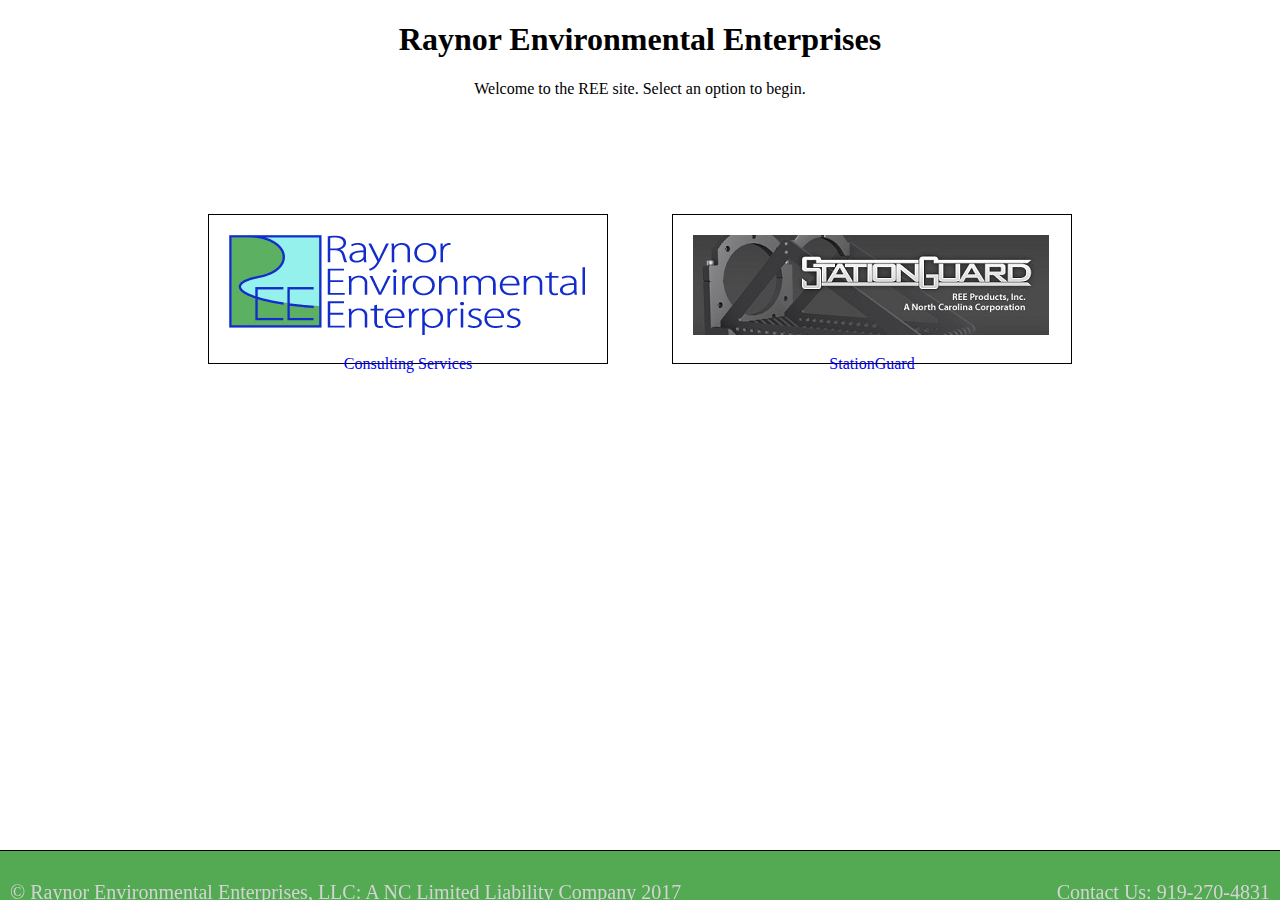
<file: index.html>
<!DOCTYPE html>
<html>
<head>
	<title>Raynor Environmental Enterprises</title>
	<link rel = "stylesheet" href= "https://bootswatch.com/slate/bootstrap.min.css">
	<link rel = "stylesheet" href="assets/css/style.css">
	<!--links-->
</head>
<body>

<div class="jumbotron">
  <h1 class="display-3">Raynor Environmental Enterprises</h1>
  <p class="lead">Welcome to the REE site. Select an option to begin.</p>
  <a href="consulting.html">
  <div id = "logoClick">
  <img  src = "assets/images/ree-logo.png" alt="logo" id="logo">
  <p>Consulting Services</p>
  </div>
  </a>
  <a href="stationGuard.html">
  <div id="stationGuardClick">
  <img src = "assets/images/stationguard-promo2.jpg" alt="logo" id="logo">
  <p>StationGuard</p>
  </div>
  </a>
</div>

<footer class="footer">
    <p id="copyright">&copy; Raynor Environmental Enterprises, LLC: A NC Limited Liability Company 2017</p>
    <p id="footerContact">Contact Us: 919-270-4831</p>
</footer>

<script src="https://ajax.googleapis.com/ajax/libs/jquery/3.2.1/jquery.min.js"></script>
<script link = "assets/javascript/ree.js"></script>
</body>
</html>
</file>
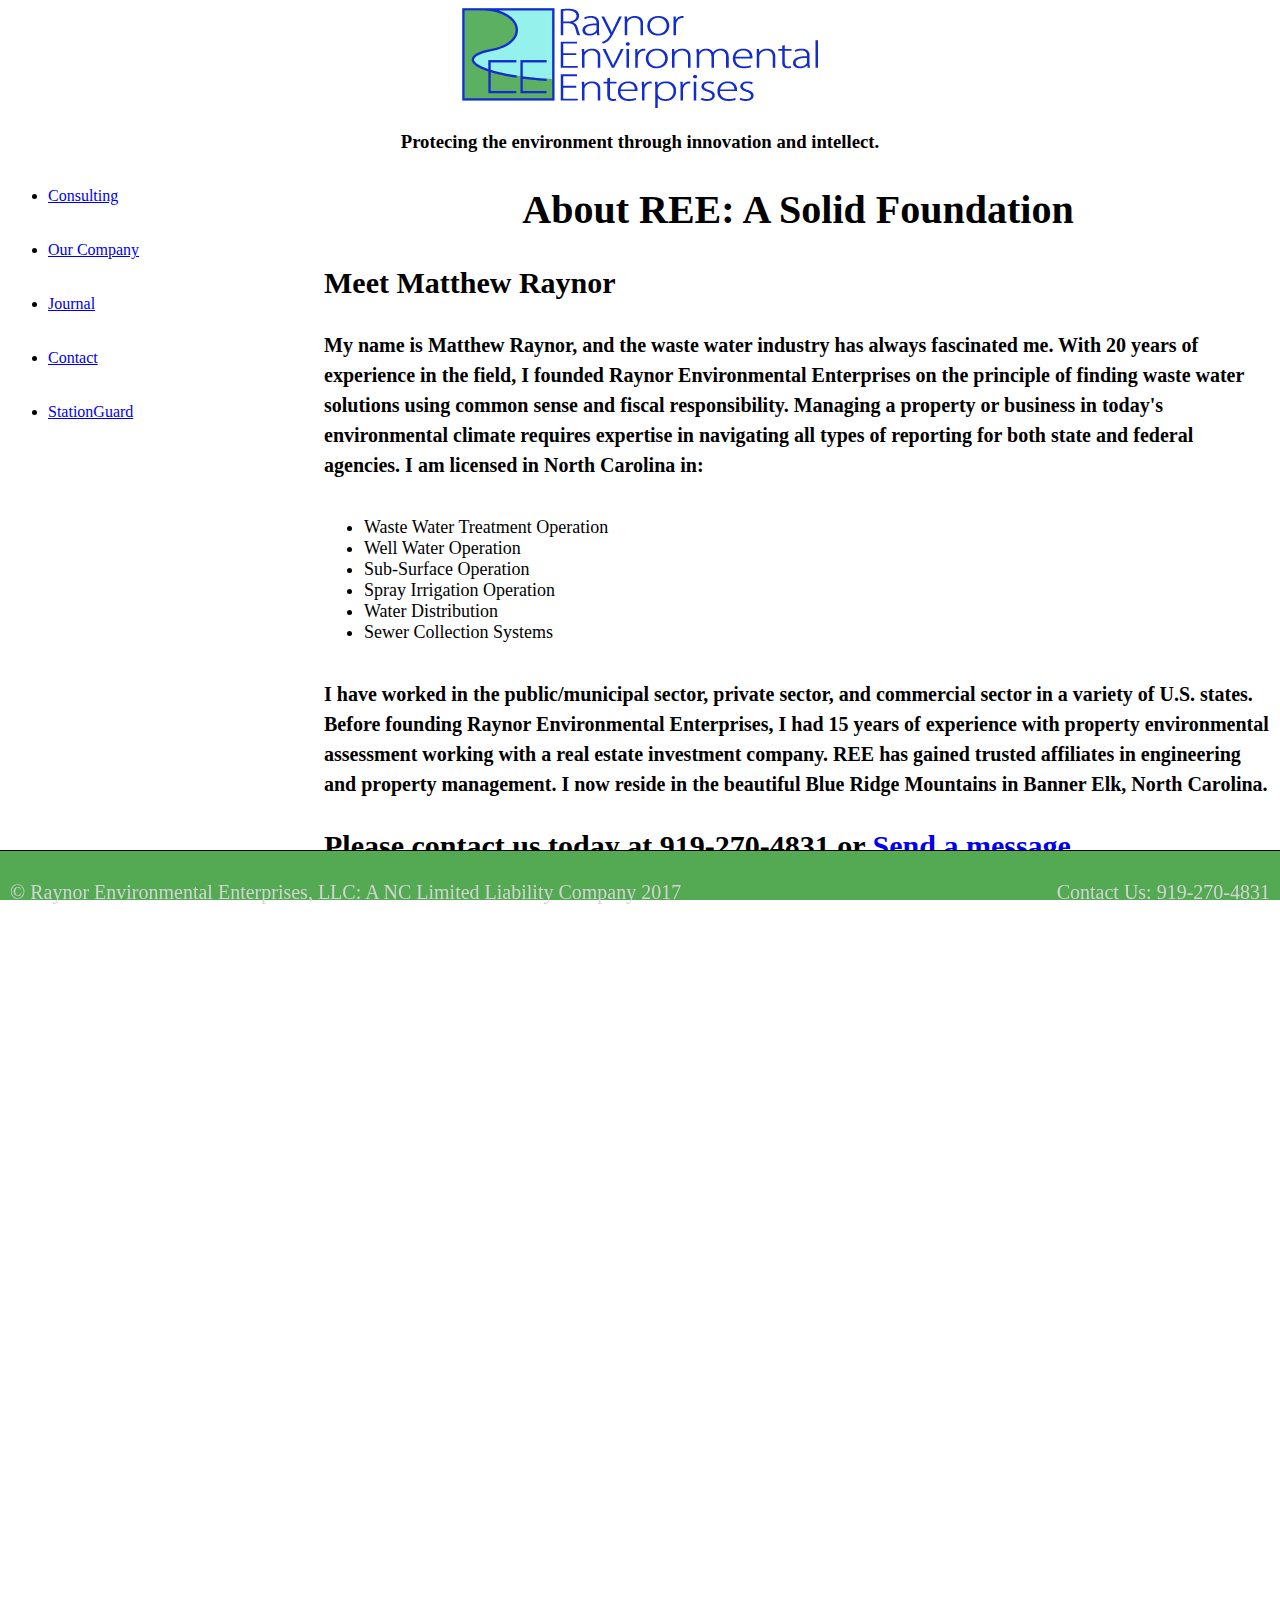
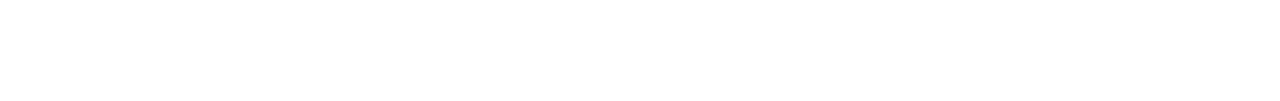
<file: company.html>
<!DOCTYPE html>
<html>
<head>
	<title>REE: About Us</title>
	<link rel = "stylesheet" href= "https://bootswatch.com/slate/bootstrap.min.css">
	<link rel = "stylesheet" href="assets/css/style.css">
</head>
<body>

<div class="page-header masthead">
  <img src = "assets/images/ree-logo.png" alt="logo" id="logo"><br><h3>Protecing the environment through innovation and intellect.</h3>
</div>

<div id = "navbar">
<ul class="nav nav-pills nav-stacked navbar">
  <li role="presentation"><a href="consulting.html">Consulting</a></li>
  <br><br>
  <li role="presentation"><a href="company.html">Our Company</a></li>
  <br><br>
  <li role="presentation"><a href="journal.html">Journal</a></li>
  <br><br>
  <li role="presentation"><a href="contact.html">Contact</a></li>
  <br><br>
  <li role="presentation"><a href="stationGuard.html">StationGuard</a></li>
</ul>
</div>

<div id = "aboutContent">
<h2>About REE: A Solid Foundation</h2>
<h3>Meet Matthew Raynor</h3>
<h4>My name is Matthew Raynor, and the waste water industry has always fascinated me. With 20 years of experience in the field, I founded Raynor Environmental Enterprises on the principle of finding waste water solutions using common sense and fiscal responsibility. Managing a property or business in today's environmental climate requires expertise in navigating all types of reporting for both state and federal agencies. I am licensed in North Carolina in:</h4>
<ul>
<li>Waste Water Treatment Operation</li>
<li>Well Water Operation</li>
<li>Sub-Surface Operation</li>
<li>Spray Irrigation Operation</li>
<li>Water Distribution</li>
<li>Sewer Collection Systems</li>
</ul>
<h4>I have worked in the public/municipal sector, private sector, and commercial sector in a variety of U.S. states. Before founding Raynor Environmental Enterprises, I had 15 years of experience with property environmental assessment working with a real estate investment company. REE has gained trusted affiliates in engineering and property management. I now reside in the beautiful Blue Ridge Mountains in Banner Elk, North Carolina.</h4> 


<h3>Please contact us today at 919-270-4831 or <a href="contact.html">Send a message</a>.</h3>
</div>

<footer class="footer">
    <p id="copyright">&copy; Raynor Environmental Enterprises, LLC: A NC Limited Liability Company 2017</p>
    <p id="footerContact">Contact Us: 919-270-4831</p>
</footer>

</body>
</html>
</file>
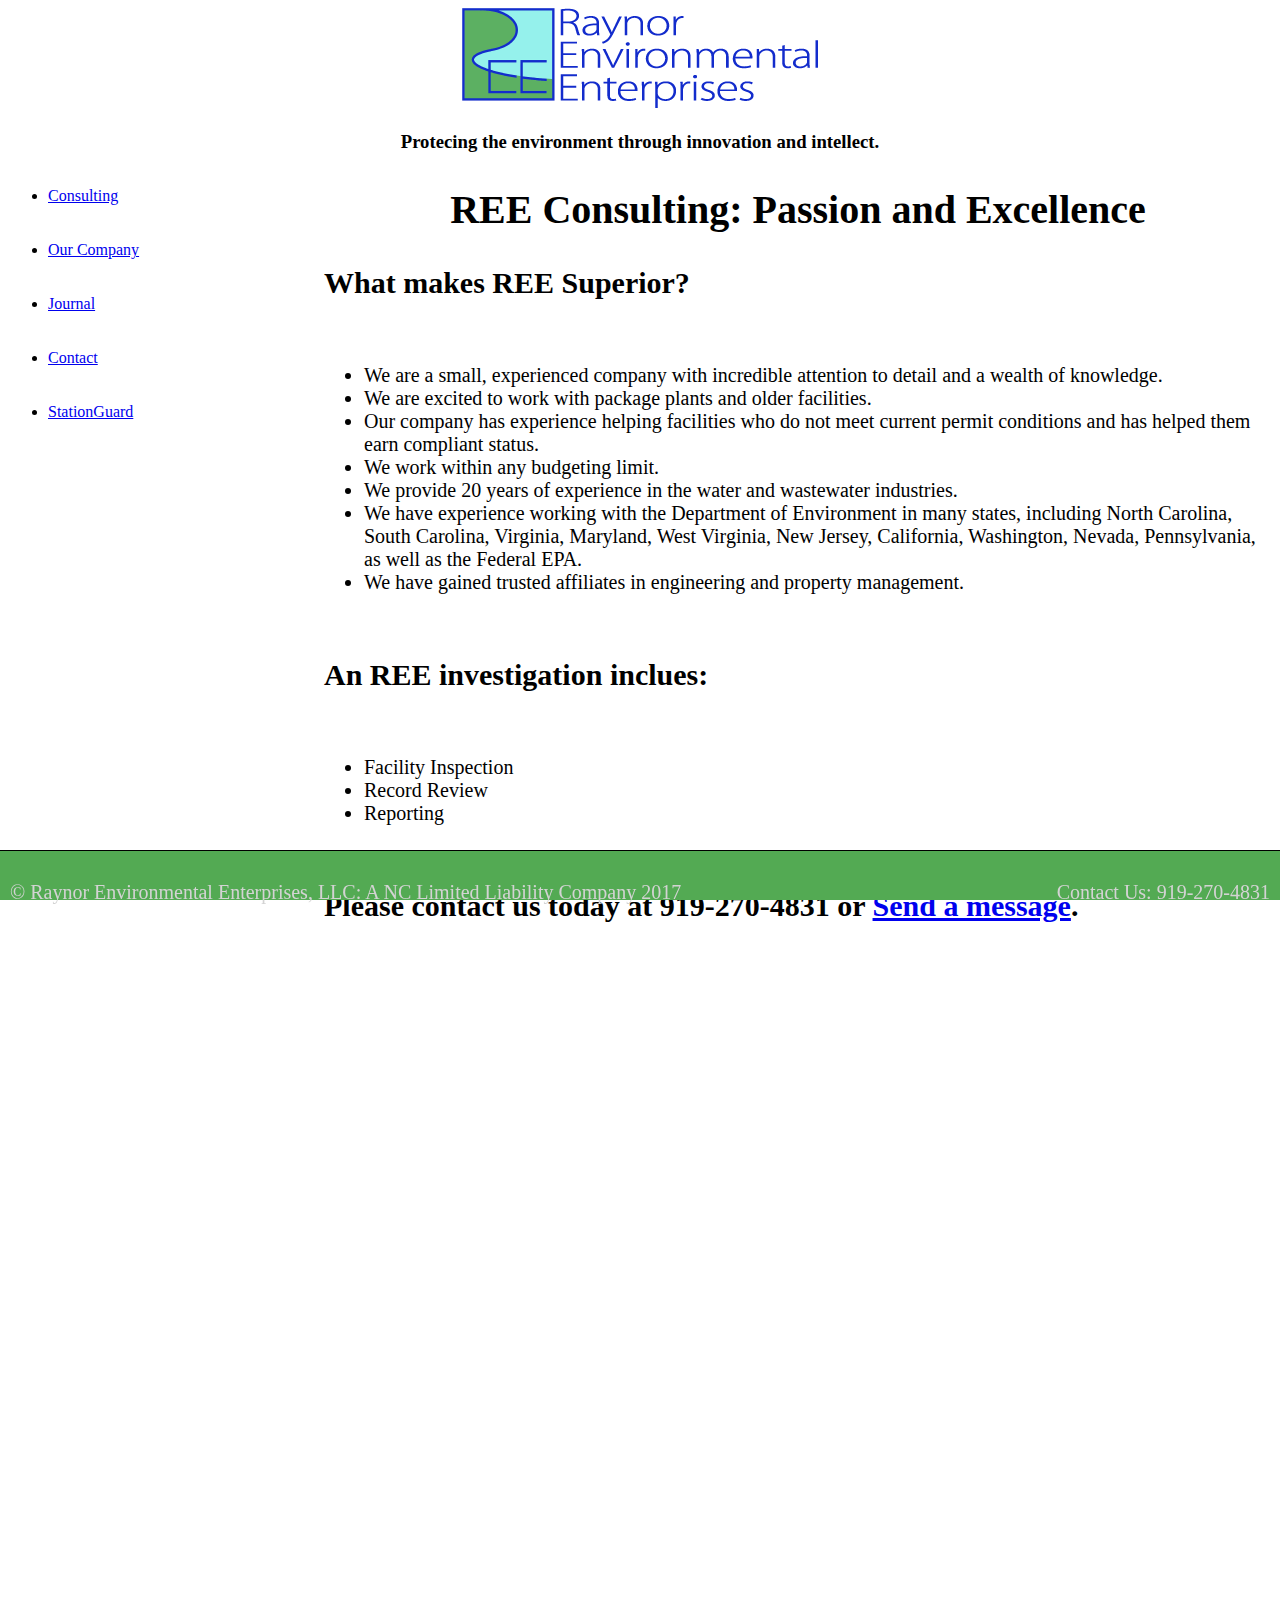
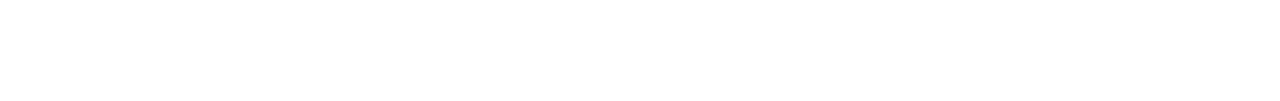
<file: consulting.html>
<!DOCTYPE html>
<html>
<head>
	<title>REE: Consulting</title>
	<link rel = "stylesheet" href= "https://bootswatch.com/slate/bootstrap.min.css">

	<link rel = "stylesheet" href="assets/css/style.css">
</head>
<body>

<div class="page-header masthead">
  <img src = "assets/images/ree-logo.png" alt="logo" id="logo"><br><h3>Protecing the environment through innovation and intellect.</h3>
</div>

<div id = "navbar">
<ul class="nav nav-pills nav-stacked navbar">
  <li role="presentation"><a href="consulting.html">Consulting</a></li>
  <br><br>
  <li role="presentation"><a href="company.html">Our Company</a></li>
  <br><br>
  <li role="presentation"><a href="journal.html">Journal</a></li>
  <br><br>
  <li role="presentation"><a href="contact.html">Contact</a></li>
  <br><br>
  <li role="presentation"><a href="stationGuard.html">StationGuard</a></li>
</ul>
</div>

<div id = "consultingContent">
<h2>REE Consulting: Passion and Excellence</h2>
<h3>What makes REE Superior?</h3>
<br>
<ul>
<li>We are a small, experienced company with incredible attention to detail and a wealth of knowledge.</li>
<li>We are excited to work with package plants and older facilities.</li>
<li>Our company has experience helping facilities who do not meet current permit conditions and has helped them earn compliant status.</li>
<li>We work within any budgeting limit.</li>
<li>We provide 20 years of experience in the water and wastewater industries.</li>
<li>We have experience working with the Department of Environment in many states, including North Carolina, South Carolina, Virginia, Maryland, West Virginia, New Jersey, California, Washington, Nevada, Pennsylvania, as well as the Federal EPA.</li>
<li>We have gained trusted affiliates in engineering and property management.</li>
</ul>

<br>

<h3>An REE investigation inclues:</h3>
<br>
<ul>
<li>Facility Inspection</li>
<li>Record Review</li>
<li>Reporting</li>
</ul>

<br>

<h3>Please contact us today at 919-270-4831 or <a href="contact.html">Send a message</a>.</h3>
</div>

<footer class="footer">
    <p id="copyright">&copy; Raynor Environmental Enterprises, LLC: A NC Limited Liability Company 2017</p>
    <p id="footerContact">Contact Us: 919-270-4831</p>
</footer>

</body>
</html>
</file>
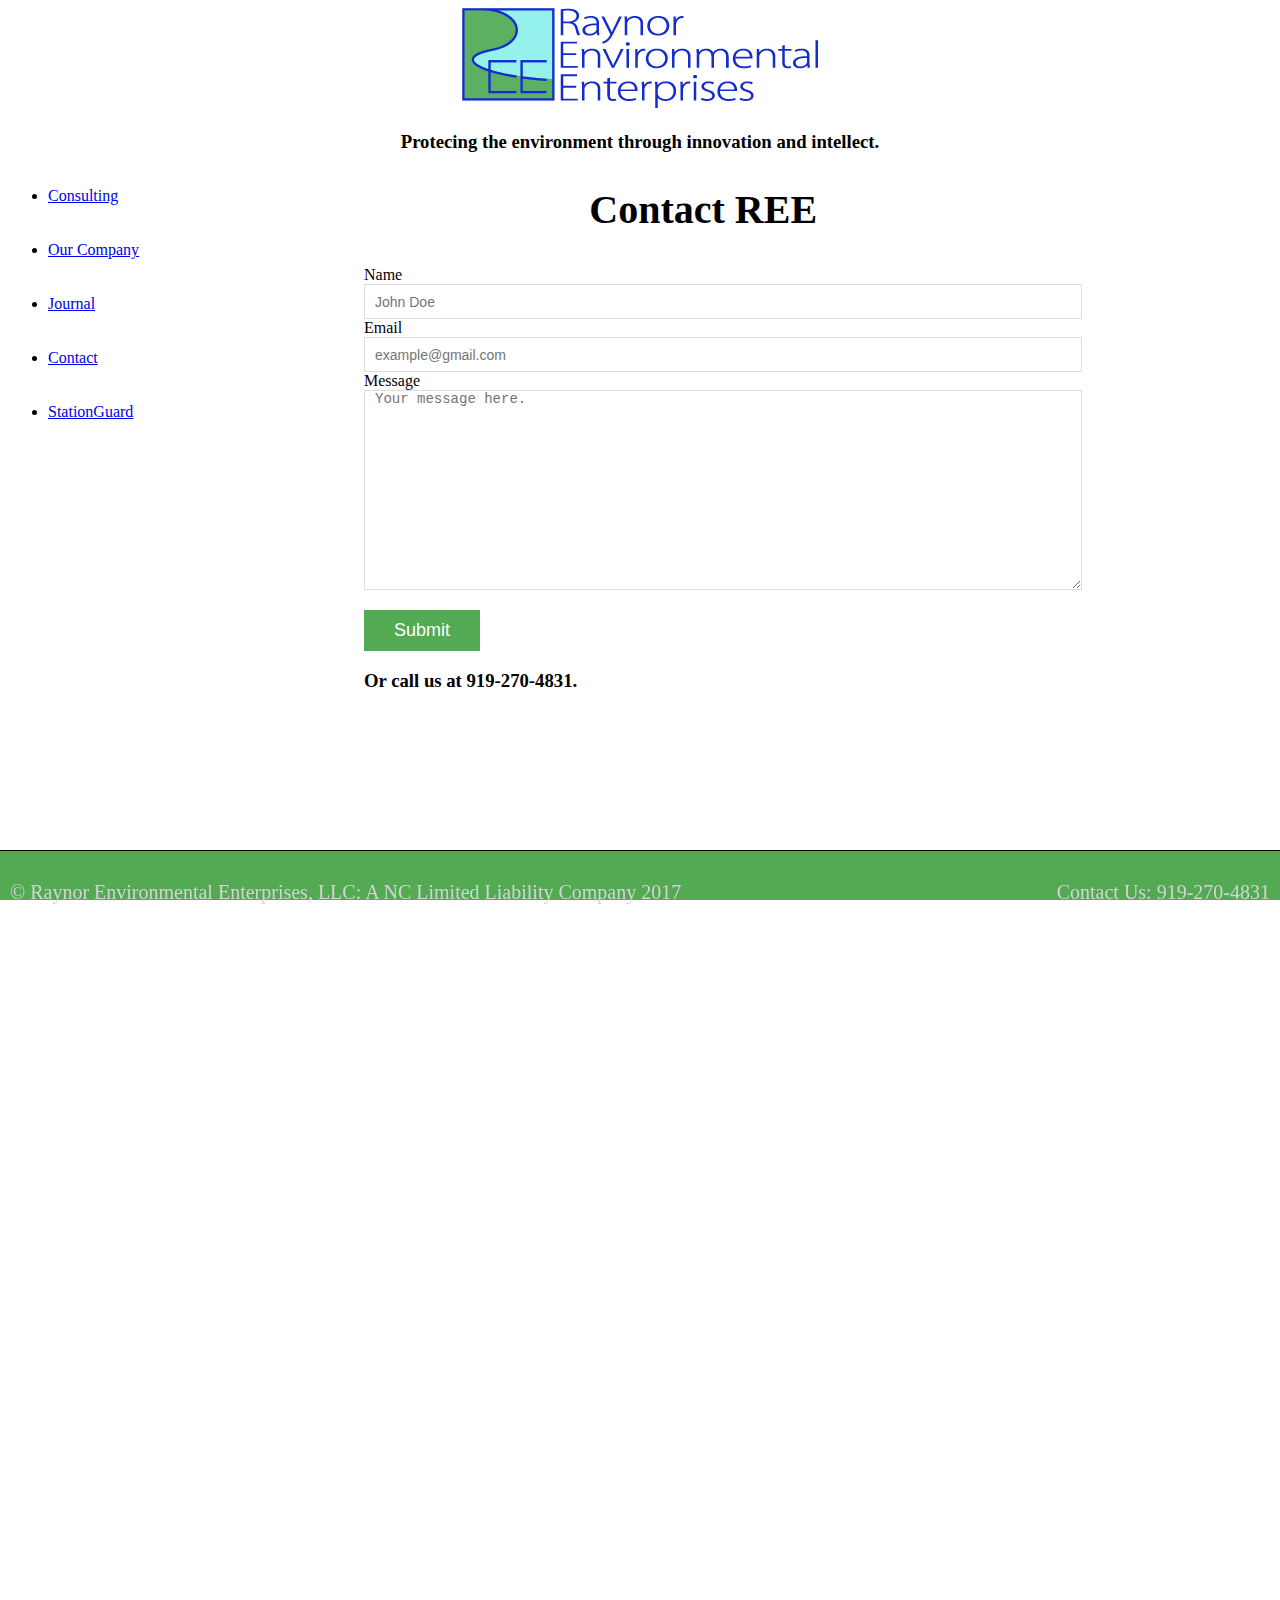
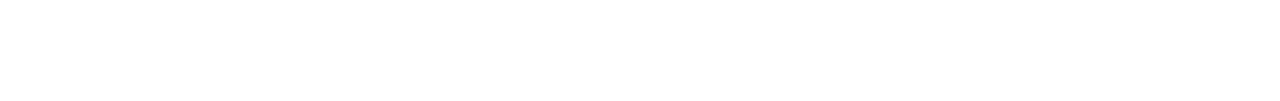
<file: contact.html>
<!DOCTYPE html>
<html>
<head>
	<title>REE: About Us</title>
	<link rel = "stylesheet" href= "https://bootswatch.com/slate/bootstrap.min.css">
	<link rel = "stylesheet" href="assets/css/style.css">
</head>
<body>

<div class="page-header masthead">
  <img src = "assets/images/ree-logo.png" alt="logo" id="logo"><br><h3>Protecing the environment through innovation and intellect.</h3>
</div>

<div id = "navbar">
<ul class="nav nav-pills nav-stacked navbar">
  <li role="presentation"><a href="consulting.html">Consulting</a></li>
  <br><br>
  <li role="presentation"><a href="company.html">Our Company</a></li>
  <br><br>
  <li role="presentation"><a href="journal.html">Journal</a></li>
  <br><br>
  <li role="presentation"><a href="contact.html">Contact</a></li>
  <br><br>
  <li role="presentation"><a href="stationGuard.html">StationGuard</a></li>
</ul>
</div>

<div id = "contactForm">
<h2>Contact REE</h2>
<section class="main-container">
    <form id="contact-form">
      <ul>
        <li>
          <label for="name">Name</label>
          <input type="text" name="name" id="name" placeholder="John Doe" required="required">
        </li>
        <li>
          <label for="email">Email</label>
          <input type="text" name="email" id="email" placeholder="example@gmail.com" required="required">
        </li>
        <li>
          <label for="message">Message</label>
          <textarea name="message" id="message" placeholder="Your message here." required="required"></textarea>
        </li>
      </ul>
    <button id="submit">Submit</button>
    </form>

  </section>
  

<h3>Or call us at 919-270-4831.</h3>
</div>
<footer class="footer">
    <p id="copyright">&copy; Raynor Environmental Enterprises, LLC: A NC Limited Liability Company 2017</p>
    <p id="footerContact">Contact Us: 919-270-4831</p>
</footer>

</body>
</html>
</file>
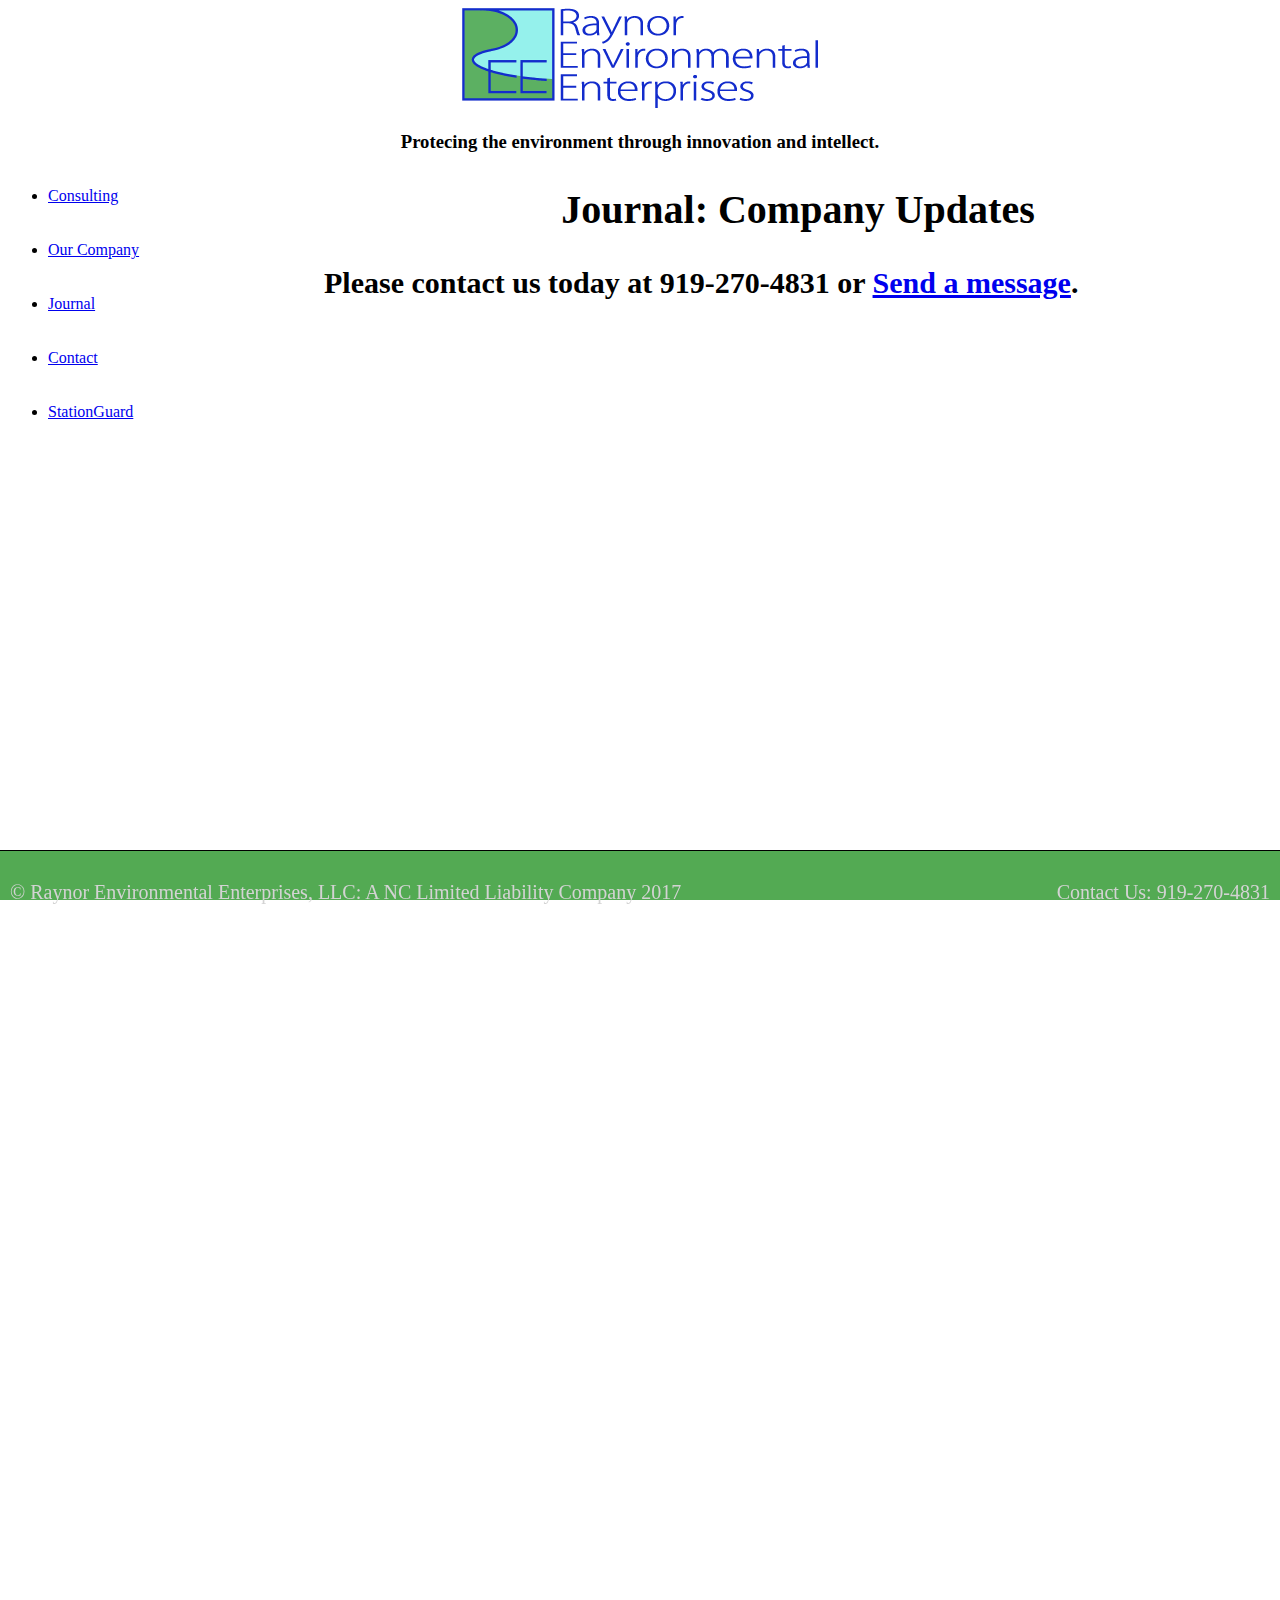
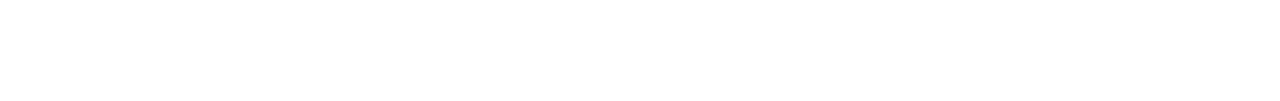
<file: journal.html>
<!DOCTYPE html>
<html>
<head>
	<title>REE: Journal</title>
	<link rel = "stylesheet" href= "https://bootswatch.com/slate/bootstrap.min.css">
	<link rel = "stylesheet" href="assets/css/style.css">
</head>
<body>

<div class="page-header masthead">
  <img src = "assets/images/ree-logo.png" alt="logo" id="logo"><br><h3>Protecing the environment through innovation and intellect.</h3>
</div>

<div id = "navbar">
<ul class="nav nav-pills nav-stacked navbar">
  <li role="presentation"><a href="index.html">Consulting</a></li>
  <br><br>
  <li role="presentation"><a href="company.html">Our Company</a></li>
  <br><br>
  <li role="presentation"><a href="journal.html">Journal</a></li>
  <br><br>
  <li role="presentation"><a href="contact.html">Contact</a></li>
  <br><br>
  <li role="presentation"><a href="stationGuard.html">StationGuard</a></li>
</ul>
</div>

<div id = "aboutContent">
<h2>Journal: Company Updates</h2>


<h3>Please contact us today at 919-270-4831 or <a href="contact.html">Send a message</a>.</h3>
</div>

<footer class="footer">
    <p id="copyright">&copy; Raynor Environmental Enterprises, LLC: A NC Limited Liability Company 2017</p>
    <p id="footerContact">Contact Us: 919-270-4831</p>
</footer>

</body>
</html>
</file>
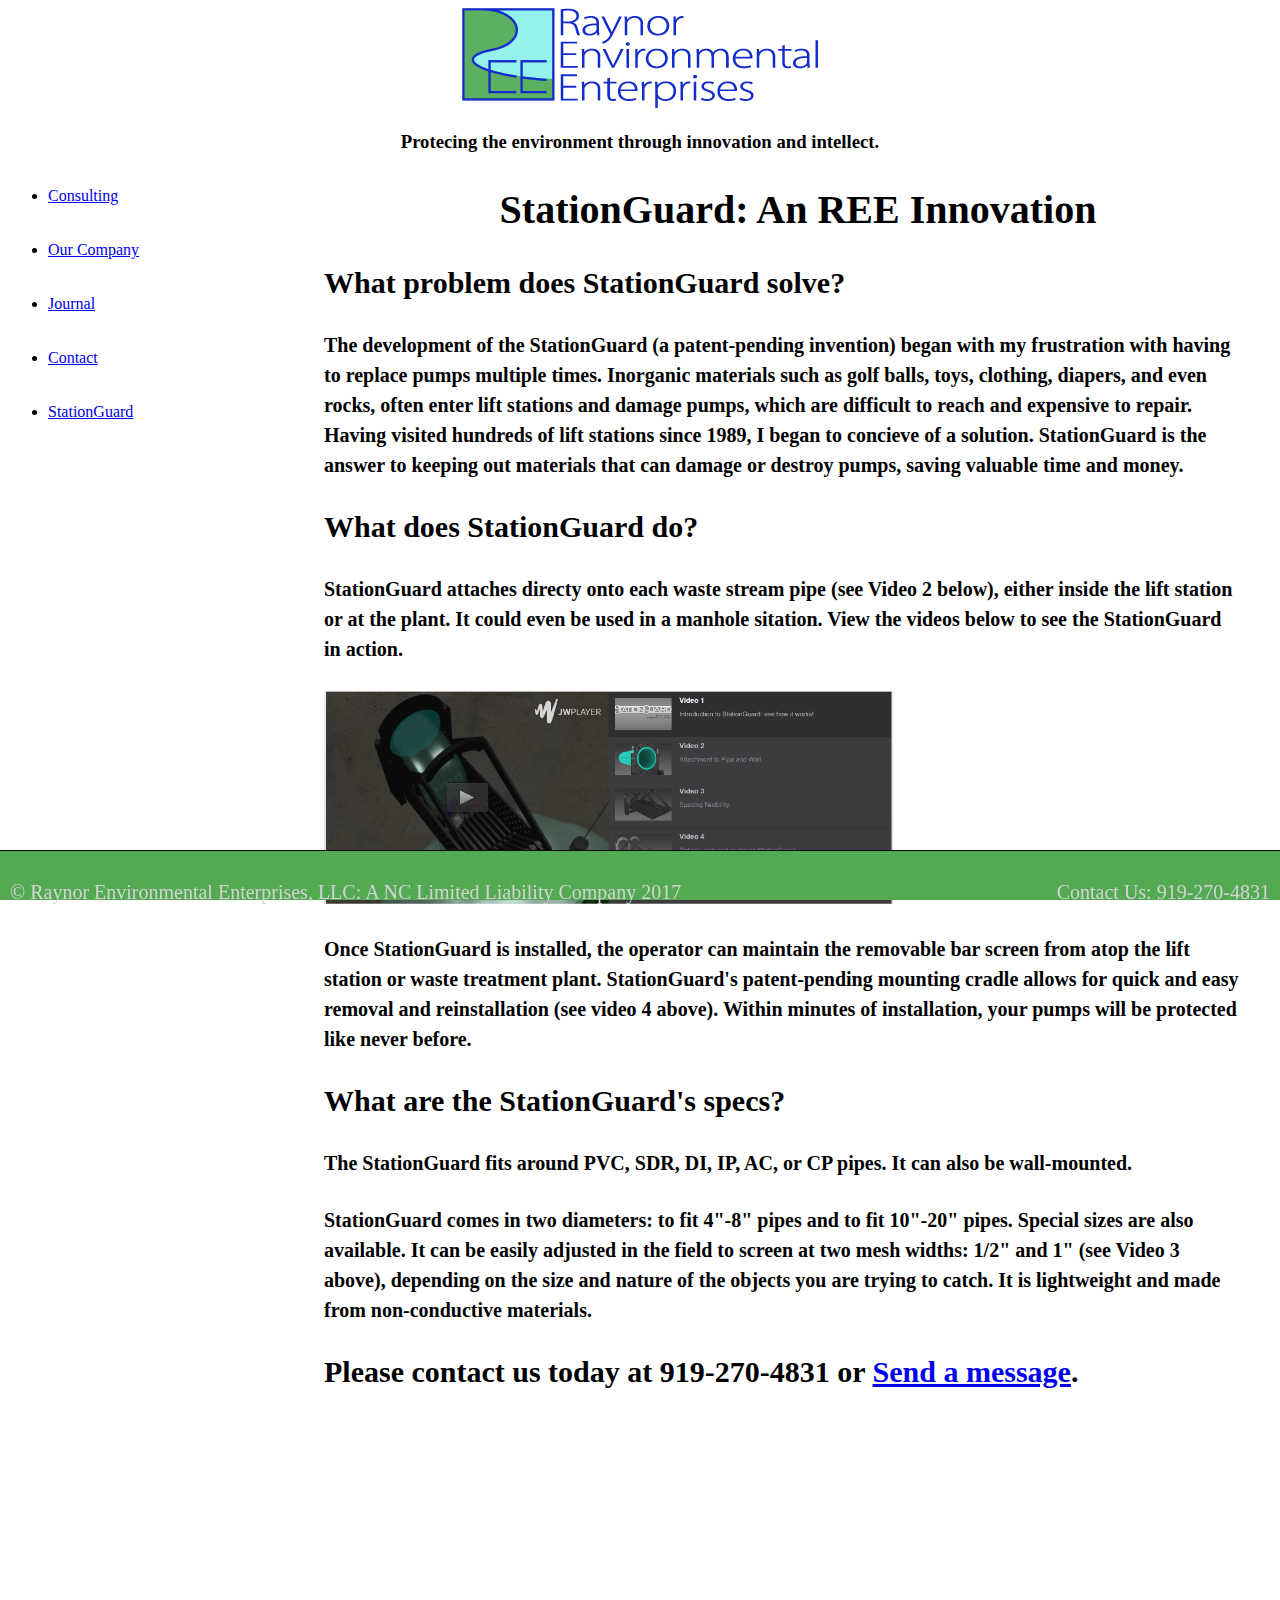
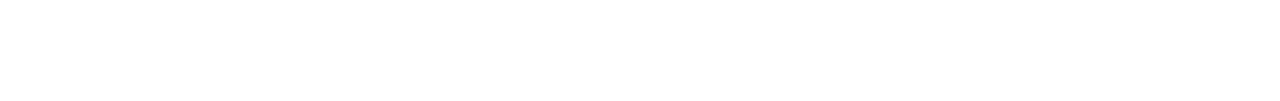
<file: stationGuard.html>
<!DOCTYPE html>
<html>
<head>
	<title>REE: StationGuard</title>
	<link rel = "stylesheet" href= "https://bootswatch.com/slate/bootstrap.min.css">
	<link rel = "stylesheet" href="assets/css/style.css">
</head>
<body>

<div class="page-header masthead">
  <img src = "assets/images/ree-logo.png" alt="logo" id="logo"><br><h3>Protecing the environment through innovation and intellect.</h3>
</div>

<div id = "navbar">
<ul class="nav nav-pills nav-stacked navbar">
  <li role="presentation"><a href="consulting.html">Consulting</a></li>
  <br><br>
  <li role="presentation"><a href="company.html">Our Company</a></li>
  <br><br>
  <li role="presentation"><a href="journal.html">Journal</a></li>
  <br><br>
  <li role="presentation"><a href="contact.html">Contact</a></li>
  <br><br>
  <li role="presentation"><a href="stationGuard.html">StationGuard</a></li>
</ul>
</div>

<div id = "stationGuardInfo">
<h2>StationGuard: An REE Innovation</h2>
<h3>What problem does StationGuard solve?</h3>
<h4>The development of the StationGuard (a patent-pending invention) began with my frustration with having to replace pumps multiple times. Inorganic materials such as golf balls, toys, clothing, diapers, and even rocks, often enter lift stations and damage pumps, which are difficult to reach and expensive to repair. Having visited hundreds of lift stations since 1989, I began to concieve of a solution. StationGuard is the answer to keeping out materials that can damage or destroy pumps, saving valuable time and money.</h4>
<h3>What does StationGuard do?</h3>
<h4>StationGuard attaches directy onto each waste stream pipe (see Video 2 below), either inside the lift station or at the plant. It could even be used in a manhole sitation. View the videos below to see the StationGuard in action.</h4>
<img src = "assets/images/stationGuardVideo.png" alt="stationGuard" height=20% width=60%>
<h4>Once StationGuard is installed, the operator can maintain the removable bar screen from atop the lift station or waste treatment plant. StationGuard's patent-pending mounting cradle allows for quick and easy removal and reinstallation (see video 4 above). Within minutes of installation, your pumps will be protected like never before.</h4>
<h3>What are the StationGuard's specs?</h3>
<h4>The StationGuard fits around PVC, SDR, DI, IP, AC, or CP pipes. It can also be wall-mounted.</h4>
<h4>StationGuard comes in two diameters: to fit 4"-8" pipes and to fit 10"-20" pipes. Special sizes are also available. It can be easily adjusted in the field to screen at two mesh widths: 1/2" and 1" (see Video 3 above), depending on the size and nature of the objects you are trying to catch. It is lightweight and made from non-conductive materials.</h4>
<h3>Please contact us today at 919-270-4831 or <a href="contact.html">Send a message</a>.</h3>
</div>

<footer class="footer">
    <p id="copyright">&copy; Raynor Environmental Enterprises, LLC: A NC Limited Liability Company 2017</p>
    <p id="footerContact">Contact Us: 919-270-4831</p>
</footer>

</body>
</html>
</file>
<file: assets/css/style.css>
* {
	box-sizing: border-box;
}

.display-3 {
	text-align:center;
}

.lead {
	text-align:center;
}

#logoClick {
	float:left;
	margin-left: 200px;
	margin-top:100px;
	border:solid 1px black;
	height:150px;
	width:400px;
	padding:20px;
}

#stationGuardClick {
	float:right;
	margin-top:100px;
	margin-right: 200px;
	border:solid 1px black;
	height:150px;
	width:400px;
	padding:20px;
}

#logoClick p {
	text-align: center;
}

#stationGuardClick p {
	text-align:center;
}

.footer {
	height:50px;
	background-color:#53AA53;
	color:lightgray;
	position:fixed;
	bottom: 0;
	left: 0;
	right: 0;
	width:100%;
	font-size:20px;
	padding:10px;
	border-top: solid 1px black;
}

#consultingContent {
	margin-left:25%;
}

#consultingContent h2 {
	font-size:40px;
	text-align:center;
}

#consultingContent h3 {
	font-size:30px;
}

#consultingContent li {
	font-size:20px;
}

#aboutContent {
	margin-left:25%;
}

#aboutContent h2 {
	font-size:40px;
	text-align:center;
}

#aboutContent h3 {
	font-size:30px;
}

#aboutContent li {
	font-size:18px;
}

#aboutContent ul {
	border:1px transparent;
	padding: 10px 10px 10px 40px;
}

#aboutContent h4 {
	font-size:20px;
	line-height:1.5;
}

#copyright {
	float:left;
	padding-bottom:10px;
}

#footerContact {
	float:right;
	padding-bottom:10px;
}

#navbar {
	width:20%;
	float:left;
	margin-bottom:100%;
}

.masthead {
	text-align:center;
}

#contactForm {
	margin-left:25%;
	width:60%;
}

#contact-form ul {
	margin-bottom:20px;
	list-style-type:none;
}

#contain-form li {
	margin-bottom:10px;
}

label,
input[type=text],
input[type=email],
textarea {
	display:block;
	width:100%;
}

input[type=text],
input[type=email],
textarea {
	height:35px;
	border:1px solid #ddd;
	padding:0 10px;
	font-size:14px;
}

textarea {
	height:200px;
}

button {
	background:#53AA53;
	border:0 none;
	color:#fff;
	font-size:18px;
	padding:10px 30px;
	cursor:pointer;
	margin-left:40px;
}

#contactForm h2 {
	font-size:40px;
	text-align:center;
}

#contactForm h3 {
	margin-left:40px;
}

#stationGuardInfo {
	margin-left:25%;
}

#stationGuardInfo h2 {
	font-size:40px;
	text-align:center;
}

#stationGuardInfo h3 {
	font-size:30px;
}

#stationGuardInfo h4 {
	font-size:20px;
	line-height:1.5;
	padding-right:30px;
}
</file>
